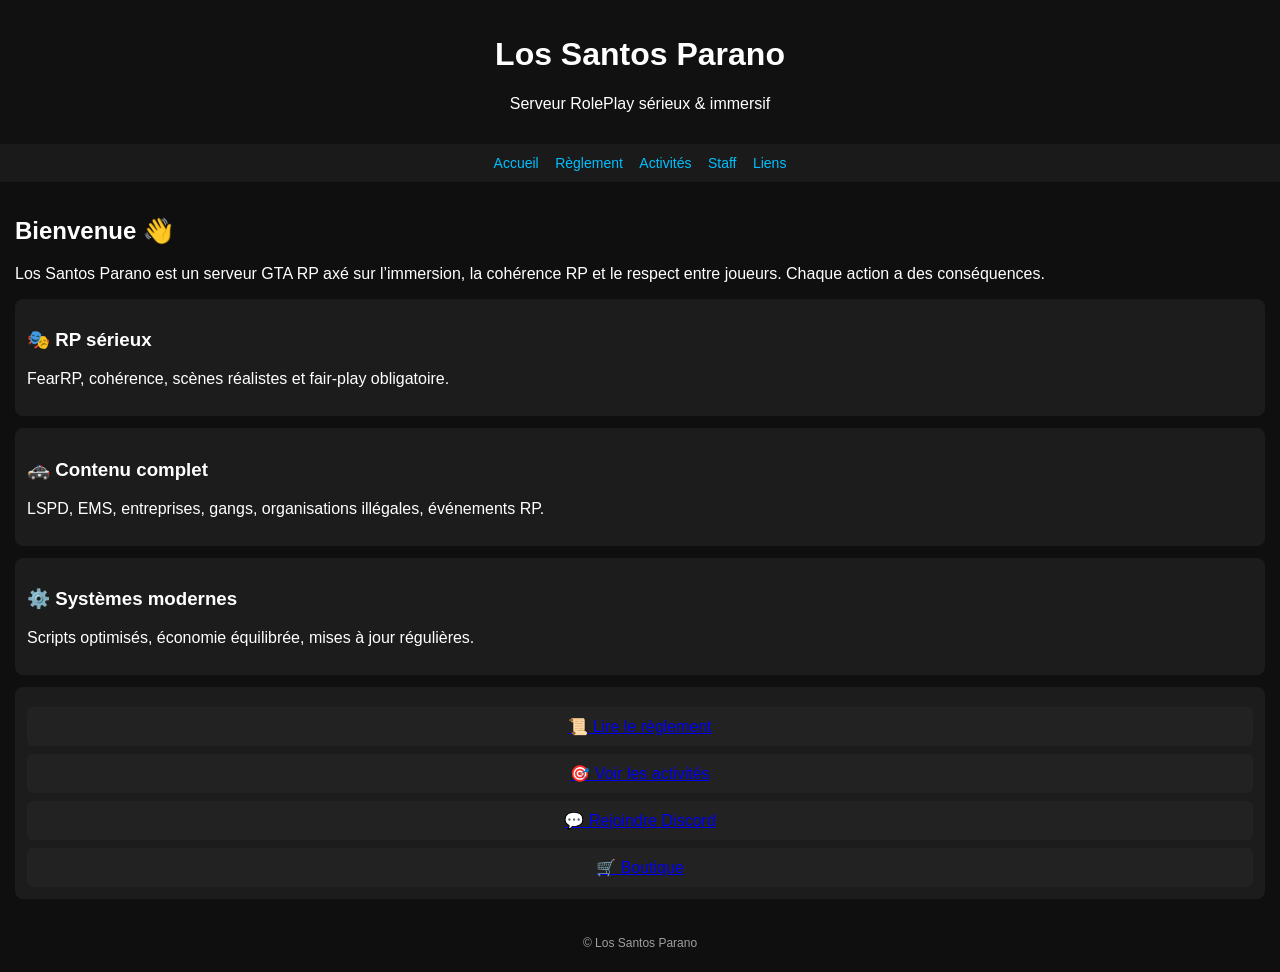
<file: index.html>
<!DOCTYPE html>
<html lang="fr">
<head>
<meta charset="UTF-8">
<title>Los Santos Parano</title>
<link rel="stylesheet" href="style.css">
</head>
<body>

<header>
<h1>Los Santos Parano</h1>
<p>Serveur RolePlay sérieux & immersif</p>
</header>

<nav>
<a href="index.html">Accueil</a>
<a href="rules.html">Règlement</a>
<a href="activities.html">Activités</a>
<a href="staff.html">Staff</a>
<a href="links.html">Liens</a>
</nav>

<main>
<h2>Bienvenue 👋</h2>
<p>
Los Santos Parano est un serveur GTA RP axé sur l’immersion,
la cohérence RP et le respect entre joueurs.
Chaque action a des conséquences.
</p>

<div class="card">
<h3>🎭 RP sérieux</h3>
<p>FearRP, cohérence, scènes réalistes et fair-play obligatoire.</p>
</div>

<div class="card">
<h3>🚓 Contenu complet</h3>
<p>LSPD, EMS, entreprises, gangs, organisations illégales,
événements RP.</p>
</div>

<div class="card">
<h3>⚙️ Systèmes modernes</h3>
<p>Scripts optimisés, économie équilibrée,
mises à jour régulières.</p>
</div>

<div class="card buttons">
<a href="rules.html">📜 Lire le règlement</a>
<a href="activities.html">🎯 Voir les activités</a>
<a href="https://discord.gg/TONLIENDISCORD" target="_blank">💬 Rejoindre Discord</a>
<a href="https://los-santos-parano.tebex.io" target="_blank">🛒 Boutique</a>
</div>
</main>

<footer>
<p>© Los Santos Parano</p>
</footer>

</body>
</html>
</file>
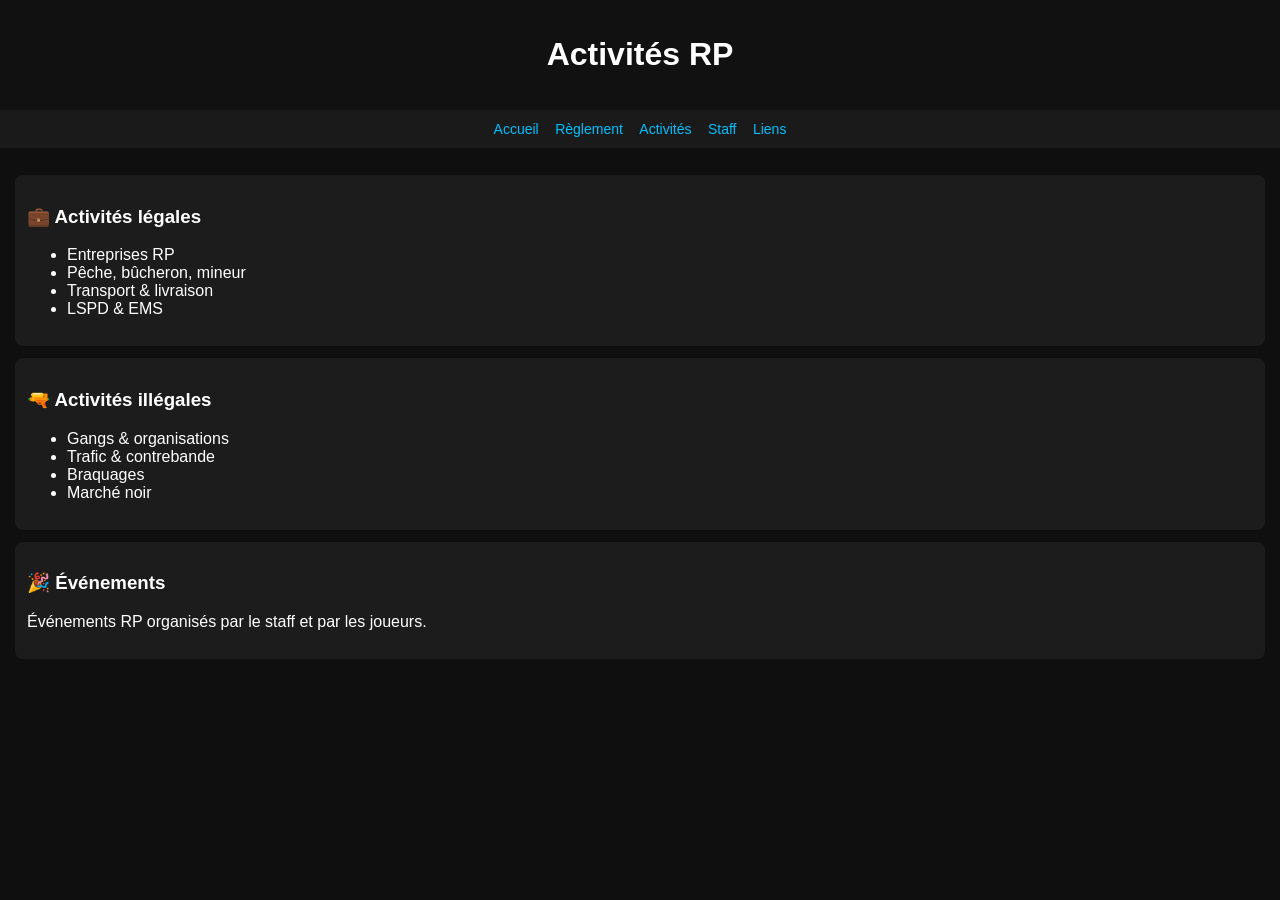
<file: activities.html>
<!DOCTYPE html>
<html lang="fr">
<head>
<meta charset="UTF-8">
<title>Activités - LSP</title>
<link rel="stylesheet" href="style.css">
</head>
<body>

<header><h1>Activités RP</h1></header>

<nav>
<a href="index.html">Accueil</a>
<a href="rules.html">Règlement</a>
<a href="activities.html">Activités</a>
<a href="staff.html">Staff</a>
<a href="links.html">Liens</a>
</nav>

<main>
<div class="card">
<h3>💼 Activités légales</h3>
<ul>
<li>Entreprises RP</li>
<li>Pêche, bûcheron, mineur</li>
<li>Transport & livraison</li>
<li>LSPD & EMS</li>
</ul>
</div>

<div class="card">
<h3>🔫 Activités illégales</h3>
<ul>
<li>Gangs & organisations</li>
<li>Trafic & contrebande</li>
<li>Braquages</li>
<li>Marché noir</li>
</ul>
</div>

<div class="card">
<h3>🎉 Événements</h3>
<p>
Événements RP organisés par le staff
et par les joueurs.
</p>
</div>
</main>

</body>
</html>
</file>
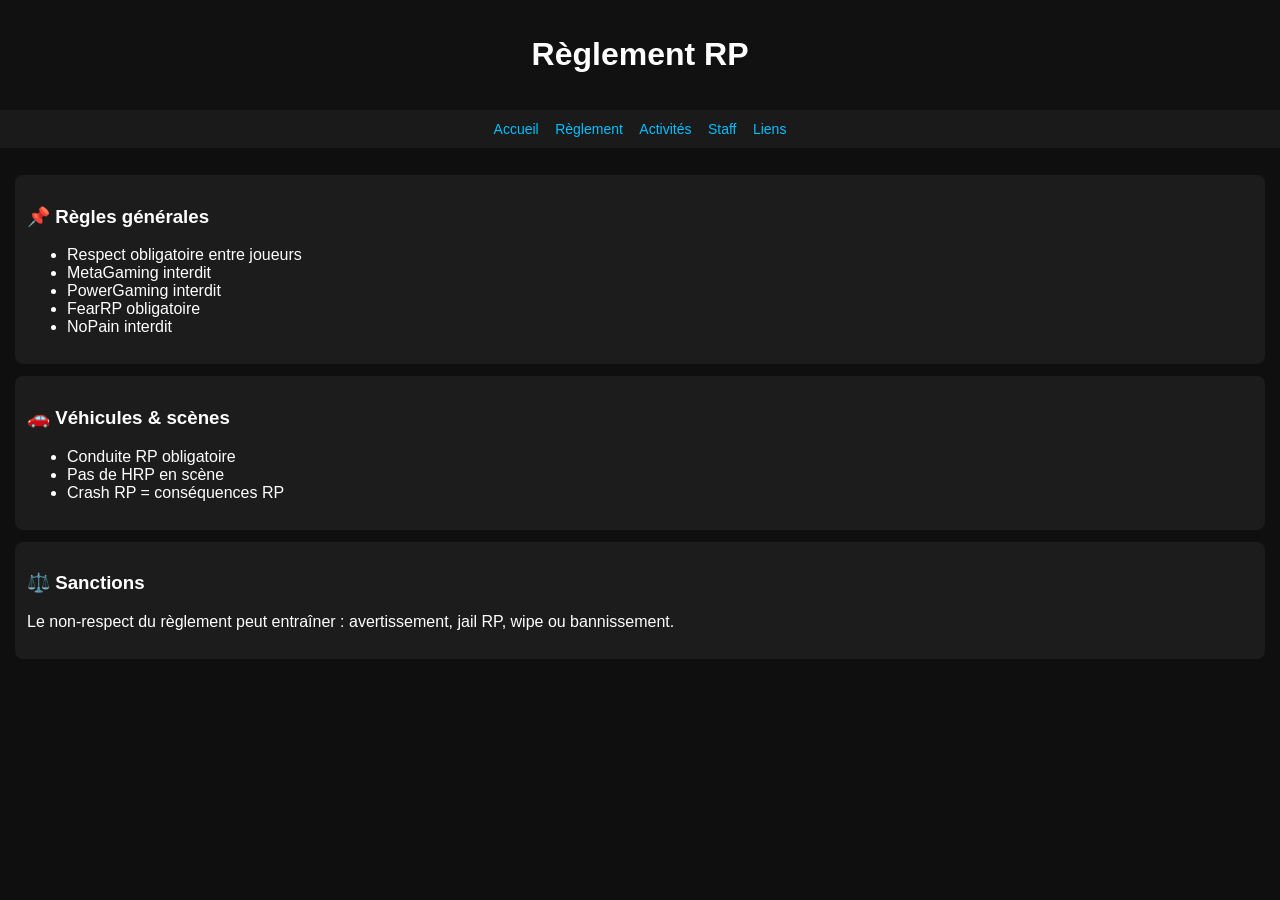
<file: rules.html>
<!DOCTYPE html>
<html lang="fr">
<head>
<meta charset="UTF-8">
<title>Règlement - LSP</title>
<link rel="stylesheet" href="style.css">
</head>
<body>

<header><h1>Règlement RP</h1></header>

<nav>
<a href="index.html">Accueil</a>
<a href="rules.html">Règlement</a>
<a href="activities.html">Activités</a>
<a href="staff.html">Staff</a>
<a href="links.html">Liens</a>
</nav>

<main>
<div class="card">
<h3>📌 Règles générales</h3>
<ul>
<li>Respect obligatoire entre joueurs</li>
<li>MetaGaming interdit</li>
<li>PowerGaming interdit</li>
<li>FearRP obligatoire</li>
<li>NoPain interdit</li>
</ul>
</div>

<div class="card">
<h3>🚗 Véhicules & scènes</h3>
<ul>
<li>Conduite RP obligatoire</li>
<li>Pas de HRP en scène</li>
<li>Crash RP = conséquences RP</li>
</ul>
</div>

<div class="card">
<h3>⚖️ Sanctions</h3>
<p>
Le non-respect du règlement peut entraîner :
avertissement, jail RP, wipe ou bannissement.
</p>
</div>
</main>

</body>
</html>
</file>
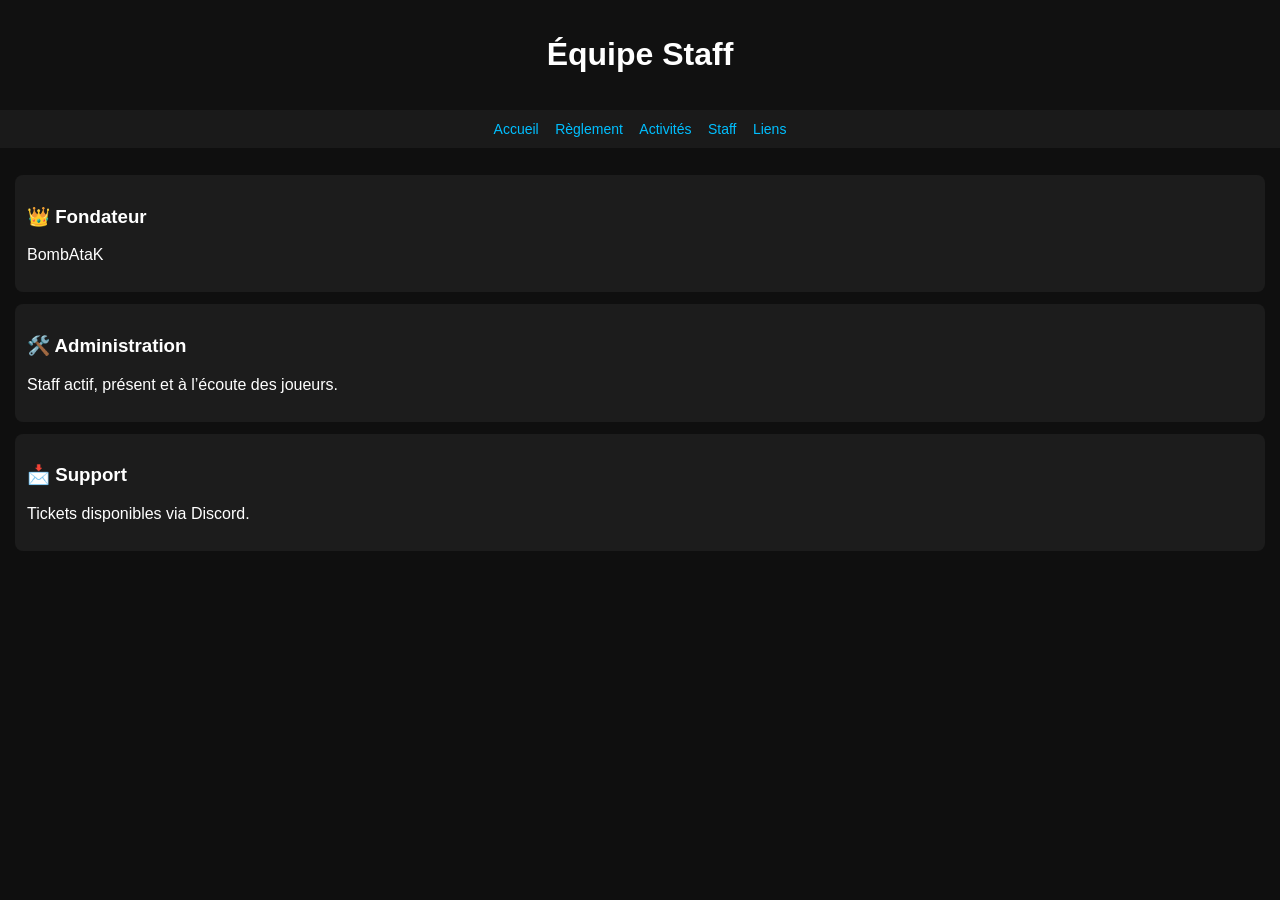
<file: staff.html>
<!DOCTYPE html>
<html lang="fr">
<head>
<meta charset="UTF-8">
<title>Staff - LSP</title>
<link rel="stylesheet" href="style.css">
</head>
<body>

<header><h1>Équipe Staff</h1></header>

<nav>
<a href="index.html">Accueil</a>
<a href="rules.html">Règlement</a>
<a href="activities.html">Activités</a>
<a href="staff.html">Staff</a>
<a href="links.html">Liens</a>
</nav>

<main>
<div class="card">
<h3>👑 Fondateur</h3>
<p>BombAtaK</p>
</div>

<div class="card">
<h3>🛠️ Administration</h3>
<p>Staff actif, présent et à l’écoute des joueurs.</p>
</div>

<div class="card">
<h3>📩 Support</h3>
<p>Tickets disponibles via Discord.</p>
</div>
</main>

</body>
</html>
</file>
<file: style.css>
body {
font-family: Arial, sans-serif;
background: #0f0f0f;
color: #fff;
margin: 0;
}

header {
background: #111;
padding: 15px;
text-align: center;
}

nav {
background: #1a1a1a;
padding: 10px;
text-align: center;
}

nav a {
color: #00bfff;
margin: 0 6px;
text-decoration: none;
font-size: 14px;
}

main {
padding: 15px;
}

.card {
background: #1c1c1c;
padding: 12px;
margin-top: 12px;
border-radius: 8px;
}

.buttons a {
display: block;
background: #222;
padding: 10px;
margin-top: 8px;
border-radius: 6px;
text-align: center;
}

.buttons a:hover {
background: #333;
}

footer {
text-align: center;
padding: 10px;
font-size: 12px;
opacity: 0.6;
}
</file>
